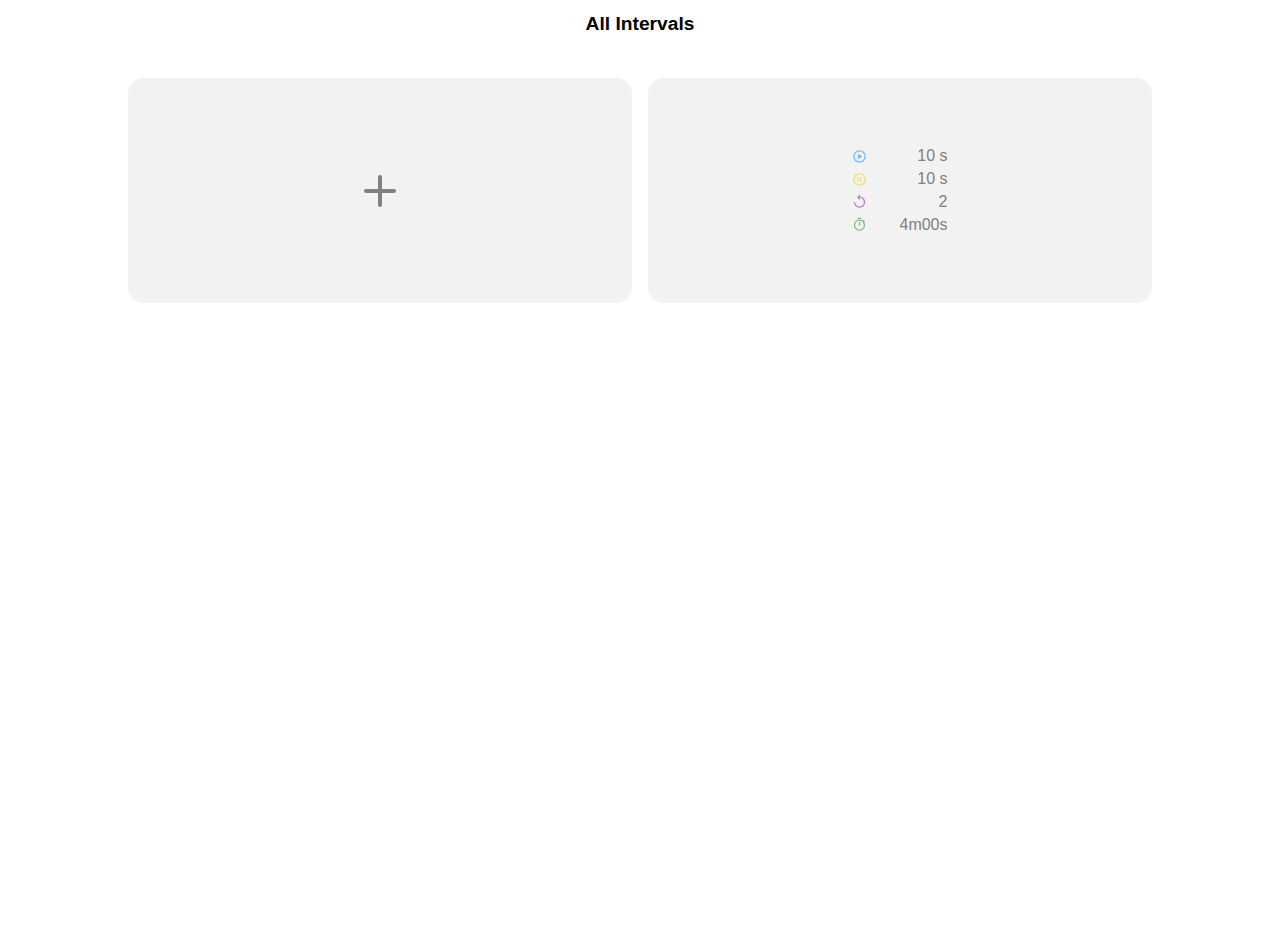
<file: index.html>
<!DOCTYPE html>
<html lang="en">
<head>
    <meta charset="UTF-8">
    <meta http-equiv="X-UA-Compatible" content="IE=edge">
    <meta name="viewport" content="width=device-width, initial-scale=1.0">

    <link rel="stylesheet" href="css/light.css">

    <title>My app</title>
</head>

<body>
    <header>
        <div class="left-nav">
        </div>
        <div class="page-title"></div>
        <div class="right-nav">
            
        </div>
    </header>
    <div id="app">
        <div id="intervals-container">
            <div id="add-interval" onclick="createInterval()">
                <svg xmlns="http://www.w3.org/2000/svg" width="16" height="16" fill="currentColor" class="bi bi-plus" viewBox="0 0 16 16">
                    <path d="M8 4a.5.5 0 0 1 .5.5v3h3a.5.5 0 0 1 0 1h-3v3a.5.5 0 0 1-1 0v-3h-3a.5.5 0 0 1 0-1h3v-3A.5.5 0 0 1 8 4z"/>
                  </svg>
            </div>
            <div class="interval" onclick="goTimer(this)">
                <div>
                    <div class="interval-work interval-info">
                        <svg xmlns="http://www.w3.org/2000/svg" viewBox="0 -960 960 960" fill="currentColor"><path d="m380-300 280-180-280-180v360ZM480-80q-83 0-156-31.5T197-197q-54-54-85.5-127T80-480q0-83 31.5-156T197-763q54-54 127-85.5T480-880q83 0 156 31.5T763-763q54 54 85.5 127T880-480q0 83-31.5 156T763-197q-54 54-127 85.5T480-80Zm0-80q134 0 227-93t93-227q0-134-93-227t-227-93q-134 0-227 93t-93 227q0 134 93 227t227 93Zm0-320Z"/></svg>
                        <span>10 s</span>
                    </div>
                    <div class="interval-rest interval-info">
                        <svg xmlns="http://www.w3.org/2000/svg" viewBox="0 -960 960 960" fill="currentColor"><path d="M360-320h80v-320h-80v320Zm160 0h80v-320h-80v320ZM480-80q-83 0-156-31.5T197-197q-54-54-85.5-127T80-480q0-83 31.5-156T197-763q54-54 127-85.5T480-880q83 0 156 31.5T763-763q54 54 85.5 127T880-480q0 83-31.5 156T763-197q-54 54-127 85.5T480-80Zm0-80q134 0 227-93t93-227q0-134-93-227t-227-93q-134 0-227 93t-93 227q0 134 93 227t227 93Zm0-320Z"/></svg>
                        <span>10 s</span>
                    </div>
                    <div class="interval-repeat interval-info">
                        <svg xmlns="http://www.w3.org/2000/svg" viewBox="0 -960 960 960" fill="currentColor"><path d="M480-80q-75 0-140.5-28.5t-114-77q-48.5-48.5-77-114T120-440h80q0 117 81.5 198.5T480-160q117 0 198.5-81.5T760-440q0-117-81.5-198.5T480-720h-6l62 62-56 58-160-160 160-160 56 58-62 62h6q75 0 140.5 28.5t114 77q48.5 48.5 77 114T840-440q0 75-28.5 140.5t-77 114q-48.5 48.5-114 77T480-80Z"/></svg>
                        <span>2</span>
                    </div>
                    <div class="interval-duration interval-info">
                        <svg xmlns="http://www.w3.org/2000/svg" viewBox="0 -960 960 960" fill="currentColor"><path d="M360-840v-80h240v80H360Zm80 440h80v-240h-80v240Zm40 320q-74 0-139.5-28.5T226-186q-49-49-77.5-114.5T120-440q0-74 28.5-139.5T226-694q49-49 114.5-77.5T480-800q62 0 119 20t107 58l56-56 56 56-56 56q38 50 58 107t20 119q0 74-28.5 139.5T734-186q-49 49-114.5 77.5T480-80Zm0-80q116 0 198-82t82-198q0-116-82-198t-198-82q-116 0-198 82t-82 198q0 116 82 198t198 82Zm0-280Z"/></svg>
                        <span>4m00s</span>
                    </div>
                </div>
            </div>
        </div>
    </div>
</body>

<footer>
    <script src="js/app.js" defer></script>
</footer>
</html>
</file>
<file: css/light.css>
* {
    padding: 0;
    margin: 0;
    box-sizing: border-box;
}

:root {
    --theme: white;

    --text-primary-color: black;
    --text-secondary-color: gray;
    --text-white: white;

    --button-bg: rgba(0,0,0,0.05);
    --button-bg-darker: rgba(0,0,0,0.08);

    --work: rgba(0, 132, 255, 1);
    --rest: rgba(236, 204, 0, 1);
    --repeat: rgba(144, 0, 176, 1);
    --duration: rgba(15, 135, 15, 1);

    --work-lighter: rgba(0, 132, 255, 0.5);
    --rest-lighter: rgba(236, 204, 0, 0.5);
    --repeat-lighter: rgba(144, 0, 176, 0.5);
    --duration-lighter: rgba(15, 135, 15, 0.5);
}

body {
    background-color: var(--theme);
    color: var(--text--primary-color);
    font-family: Arial, Helvetica, sans-serif;
    height: 100dvh;
}

header {
    height: 3rem;
    display: grid;
    grid-template-columns: 1fr 2fr 1fr;
    justify-content: center;
    align-items: center;
}
#app {
   height: calc(100dvh - 3rem);
}
.left-nav svg {
    width: 1.2rem;
    height: 1.2rem;
}

.left-nav svg path {
    fill: var(--work);
    stroke: var(--work);
    stroke-width: 1rem;
}

.left-nav {
    padding-inline: 1rem 0;
    cursor: pointer;
}
.page-title {
    font-size: 1.2rem;
    font-weight: bold;
    text-align: center;
}

#app > * {
    animation: dropIn ease 1s;
}

@keyframes dropIn {
    0% {
        opacity: 0;
        transform: translateY(-1rem);
    }
    100% {
        opacity: 1;
        transform: translateY(0);
    }
}


#intervals-container {
    display: grid;
    grid-template-columns: repeat(auto-fit, minmax(100px, 1fr));
    margin-inline: auto;
    margin-block: 30px;
    width: 80%;
    gap: 1rem;
}

.interval, #add-interval {
    background-color: var(--button-bg);
    width: auto;
    height: 25dvh;
    border-radius: 1rem;
    padding-inline: 2rem;
    cursor: pointer;
    display: flex;
    justify-content: center;
    align-items: center;
}


.interval:hover, #add-interval:hover {
    background-color: var(--button-bg-darker);
}

#add-interval:hover > svg {
    color: var(--text-primary-color);
}

#add-interval svg {
    width: 4rem;
    height: 4rem;
    font-weight: bold;
    color: var(--text-secondary-color);
}

.interval-info {
    margin-block: 0.3rem;
    display: flex;
    align-items: center;
    justify-content: space-between;
    gap: 2rem;
    color: var(--text-secondary-color);
}

.interval svg {
    width: 15px;
    height: 15px;
    stroke-width: 1rem;
}

.interval-work svg {
    color: var(--work-lighter);
}

.interval-rest svg {
    color: var(--rest-lighter);
}

.interval-repeat svg {
    color: var(--repeat-lighter);
}

.interval-duration svg {
    color: var(--duration-lighter);
}

.interval:hover > div .interval-info {
    color: var(--text--primary-color);
}

.interval:hover > div .interval-work svg{
    color: var(--work);
}

.interval:hover > div .interval-rest svg{
    color: var(--rest);
}

.interval:hover > div .interval-repeat svg{
    color: var(--repeat);
}

.interval:hover > div .interval-duration svg{
    color: var(--duration);
}

#interval-creation {
    width: 100%;
    height: 100%;
    display:flex;
    justify-content: center;
    align-items: center;
}

.steps {
    text-align: center;
    padding: 1rem;
}
 

.time-picker {
    position: absolute;
    top: 0;
    left: 0;
}

.time-select {
    display: inline-block;
    position: relative;
    padding-inline: 0.4rem;
}

#work-time-select {
    border-bottom: 7px solid var(--work);
}

#rest-time-select {
    border-bottom: 7px solid var(--rest);
}

#repeat-time-select {
    border-bottom: 7px solid var(--repeat);
}

input[type=range][orient=vertical] {
    -webkit-appearance: none;
    background: blue;
    border: solid 2px #82CFD0;
    border-radius: 8px;
    height: 3rem;
    width: 2.5rem;
    transform: rotate(270deg);
    cursor: pointer;
    opacity: 0;
}
    
.input[type=range]::-webkit-slider-thumb {
    width: 20px;
    height: 20px;
    border-radius: 50%;
    -webkit-appearance: none;
    cursor: ew-resize;
    background: #434343;
}
  
.next-button {
    margin-top: 1rem;
    background-color: var(--work);
    color: var(--text-white);
    font-size: 1.3rem;
    padding: 0.4rem 0.7rem;
    border: 0;
    outline: 0;
    border-radius: 0.5rem;
    cursor: pointer;
    transition: transform 0.2s ease-in-out;
    opacity: 1;
}

.next-button:active {
    transform: scale(90%);
}

#step-four {
    width: 70%;
    padding-inline: 2rem;
}
#step-four h1 {
    margin-bottom: 1rem;
}

#step-four .summary {
    display: flex;
    align-items: center;
    justify-content: space-between;
    font-size: 1.5rem;
    font-weight: bold;
    margin-block: 0.3rem;
}

#step-four .summary svg {
    width: 1.75rem;
    height: 1;
}


#lets-start-button {
    margin-top: 1.5rem;
    font-size: 1.5rem;
    padding: 0.5rem 1rem;
}  

#work-summary svg path {
    fill: var(--work);
    stroke: var(--work);
    stroke-width: 3rem;
}

#rest-summary svg path{
    fill: var(--rest);
    stroke: var(--rest);
    stroke-width: 3rem;
}

#repeat-summary svg path{
    fill: var(--repeat);
    stroke: var(--repeat);
    stroke-width: 3rem;
}

#duration-summary svg path {
    fill: var(--duration);
    stroke: var(--duration);
    stroke-width: 3rem;
}

#progress-time {
    position: relative;
    width: 80dvw;
    height: 80dvw;
    border-radius: 50%;
    background: 
      radial-gradient(closest-side, white 85%, transparent 85% 0%),
      conic-gradient(var(--work) 5%, var(--button-bg) 0);    
  }

  #timer {
    margin-top: 1rem;
    display: flex;
    align-items: center;
    flex-direction: column;
  }

  #time-counter {
    z-index: 10;
    position: absolute;
    top: 50%;
    left: 50%;
    transform: translate(-50%, -50%);
    font-size: 7rem;
    font-weight: bold;
  }

  .count-button {
    margin-top: 2rem;
    padding: 0.5rem 1.5rem;
    font-size: 2.5rem;
    border-radius: 0.5rem;
    border: 0;
    outline: 0;
    color: var(--text-white);
    cursor: pointer;
    transition: transform 0.2s ease-in-out;
    font-weight: bold;
  }
  .count-button:active {
    transform: scale(90%);
  }

  #start-button {
    background-color: var(--duration);
  }

  #pause-button {
    background-color: var(--rest);
  }

  #finish-button {
    background-color: var(--repeat);
  }

  #timer-info {
    width: 70%;
    margin-top: 2rem;
  }

  #timer-info p {
    display: flex;
    justify-content: space-between;
    margin-block: 0.5rem;
    font-size: 1.2rem;
  }
</file>
